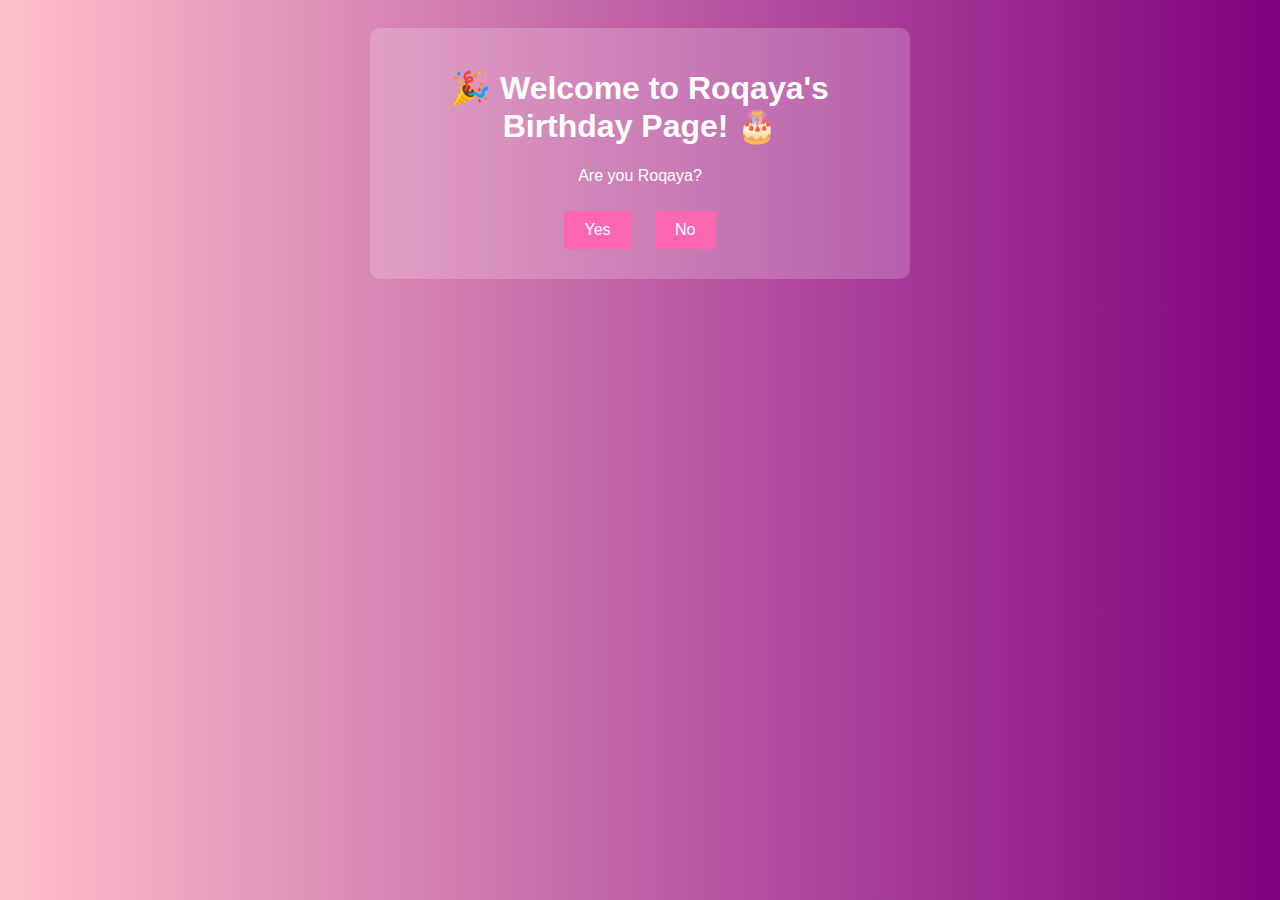
<file: index.html>
<!DOCTYPE html>
<html lang="en">
<head>
    <meta charset="UTF-8">
    <meta name="viewport" content="width=device-width, initial-scale=1.0">
    <link rel="stylesheet" href="index.css">
    <script src="index.js" defer></script>
    <title>Welcome</title>
</head>
<body>
    <div class="container">
        <h1>🎉 Welcome to Roqaya's Birthday Page! 🎂</h1>
        <p>Are you Roqaya?</p>
        <button onclick="redirectTo('birthday.html')">Yes</button>
        <button onclick="redirectTo('guest.html')">No</button>
    </div>
</body>
</html>
</file>
<file: index.css>
body {
    font-family: Arial, sans-serif;
    text-align: center;
    background: linear-gradient(to right, pink, purple);
    color: white;
    padding: 20px;
}
.container {
    max-width: 500px;
    margin: auto;
    padding: 20px;
    background: rgba(255, 255, 255, 0.2);
    border-radius: 10px;
}
button {
    background-color: #ff66b2;
    color: white;
    border: none;
    padding: 10px 20px;
    margin: 10px;
    cursor: pointer;
    font-size: 1em;
}
</file>
